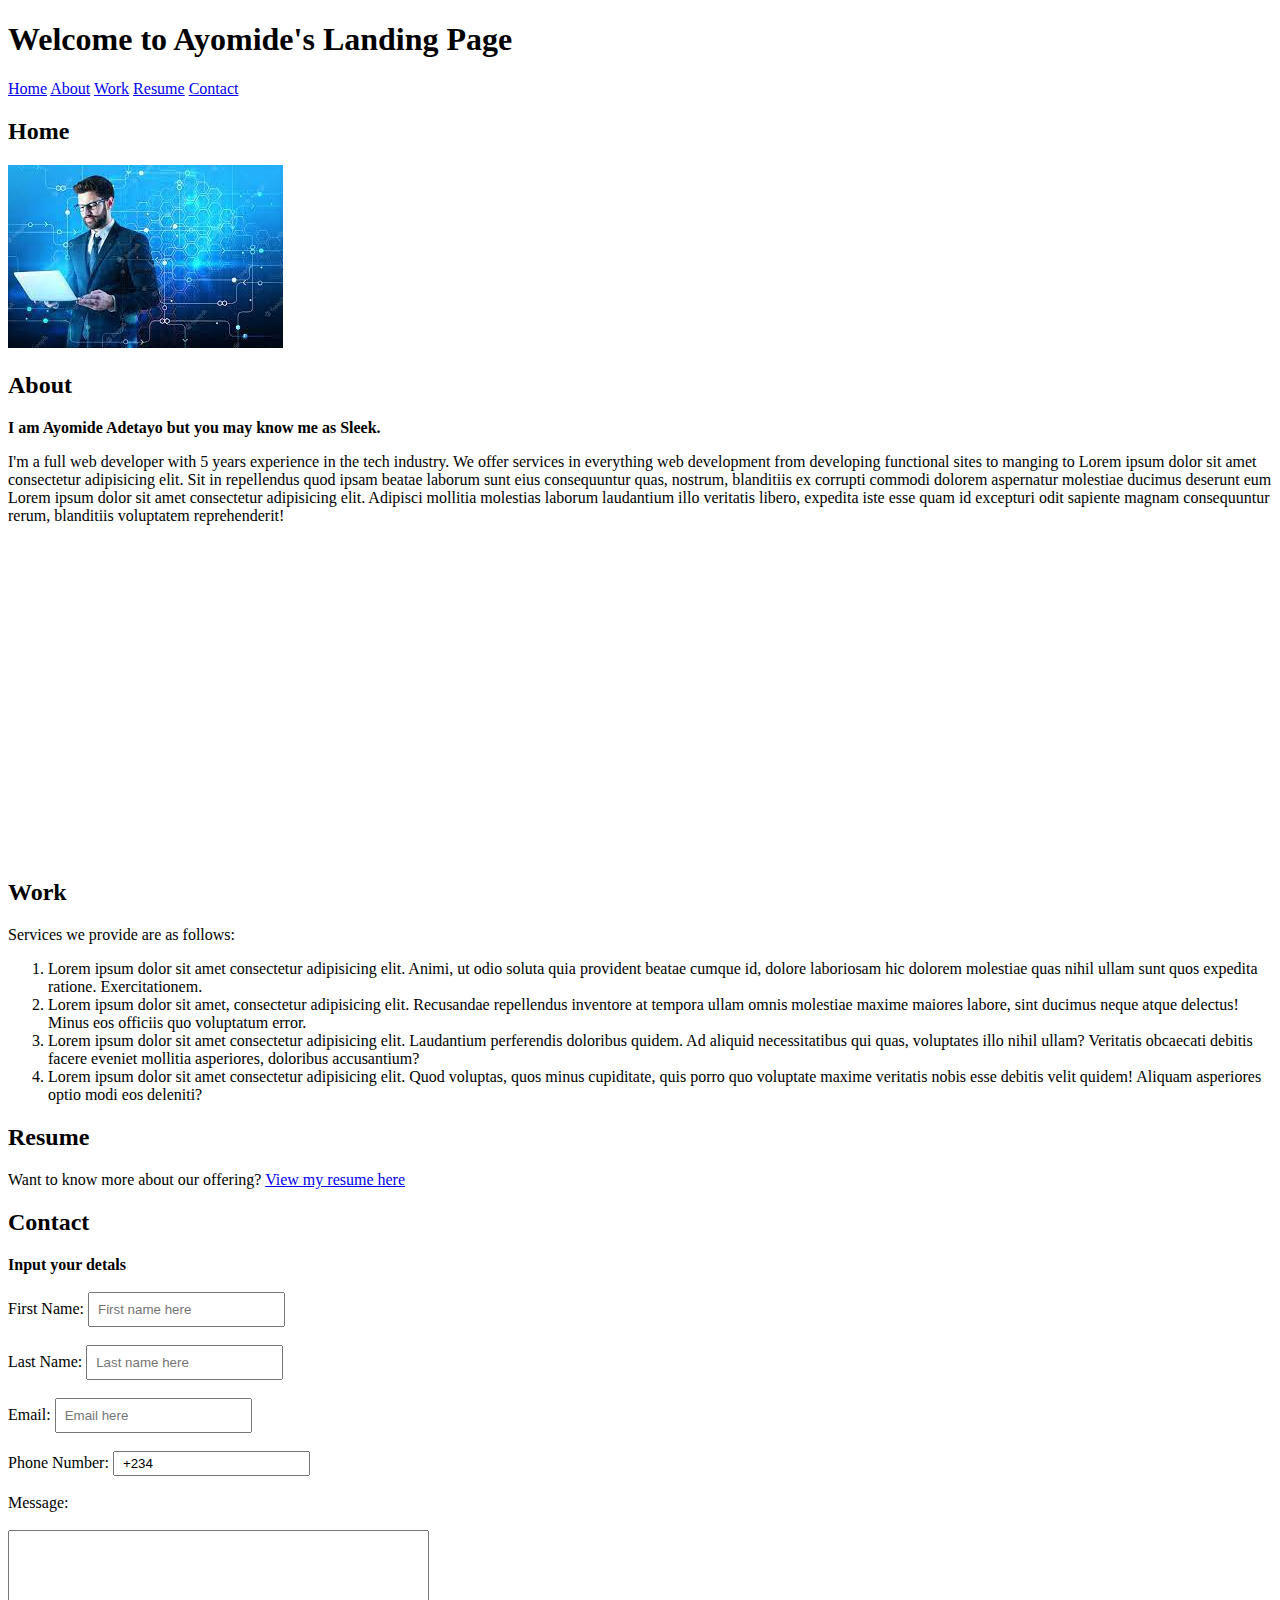
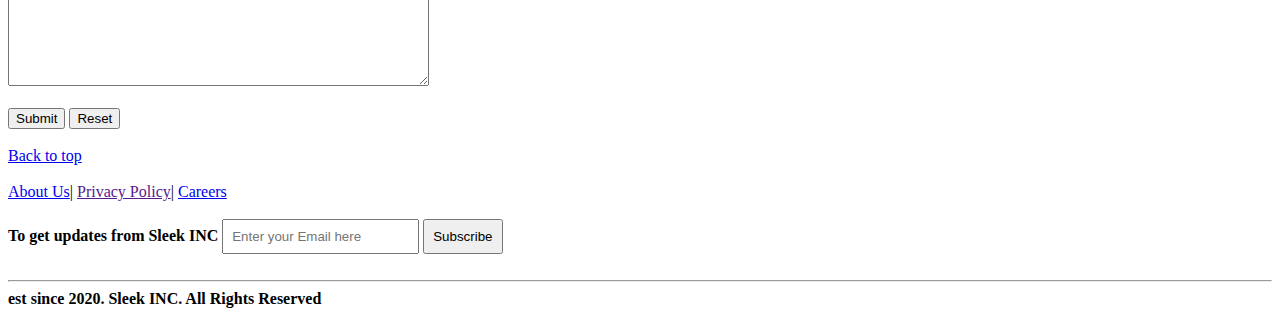
<file: html project/index.html>
<!DOCTYPE html>
<html lang="en">
<head>
    <meta charset="UTF-8">
    <meta name="viewport" content="width=device-width, initial-scale=1.0">
    <title>My Portfolio</title>
</head>
<body>
    <header>
        <h1>Welcome to Ayomide's Landing Page</h1>
        <!---->
        <nav>
            <a href="#home">Home</a>
            <a href="#about">About</a>
            <a href="#work">Work</a>
            <a href="#resume">Resume</a>
            <a href="#contact">Contact</a>
        </nav>
    </header>
    <main>
        <!--Home section-->
        <section id="home">
            <h2>Home</h2>
            <img src="pictures/Unknown" alt="Guru image">
        </section>
        <!--About section-->
        <section id="about">
            <h2>About</h2>
            <b>I am Ayomide Adetayo but you may know me as Sleek.</b> 
            <p>I'm a full web developer with 5 years experience in the tech industry. We offer services in everything web development from developing functional sites to manging to Lorem ipsum dolor sit amet consectetur adipisicing elit. Sit in repellendus quod ipsam beatae laborum sunt eius consequuntur quas, nostrum, blanditiis ex corrupti commodi dolorem aspernatur molestiae ducimus deserunt eum Lorem ipsum dolor sit amet consectetur adipisicing elit. Adipisci mollitia molestias laborum laudantium illo veritatis libero, expedita iste esse quam id excepturi odit sapiente magnam consequuntur rerum, blanditiis voluptatem reprehenderit!</p>
            <iframe width="560" height="315" src="https://www.youtube.com/embed/8OGyn383FLk?si=JItH4wkJhbZMUSkr" title="YouTube video player" frameborder="0" allow="accelerometer; autoplay; clipboard-write; encrypted-media; gyroscope; picture-in-picture; web-share" allowfullscreen></iframe>
        </section>
        <!--Work Section-->
        <section id="work">
            <h2>Work</h2>
            <p>Services we provide are as follows:</p>
            <ol>
                <li>Lorem ipsum dolor sit amet consectetur adipisicing elit. Animi, ut odio soluta quia provident beatae cumque id, dolore laboriosam hic dolorem molestiae quas nihil ullam sunt quos expedita ratione. Exercitationem.</li>
                <li>Lorem ipsum dolor sit amet, consectetur adipisicing elit. Recusandae repellendus inventore at tempora ullam omnis molestiae maxime maiores labore, sint ducimus neque atque delectus! Minus eos officiis quo voluptatum error.</li>
                <li>Lorem ipsum dolor sit amet consectetur adipisicing elit. Laudantium perferendis doloribus quidem. Ad aliquid necessitatibus qui quas, voluptates illo nihil ullam? Veritatis obcaecati debitis facere eveniet mollitia asperiores, doloribus accusantium?</li>
                <li>Lorem ipsum dolor sit amet consectetur adipisicing elit. Quod voluptas, quos minus cupiditate, quis porro quo voluptate maxime veritatis nobis esse debitis velit quidem! Aliquam asperiores optio modi eos deleniti?</li>
            </ol>
            </section>
            <!--Resume Section-->
            <section id="resume">
                <h2>Resume</h2>
                <p>Want to know more about our offering?    <a target="_blank" href="index2.html">View my resume here</a></p>
            </section>
            <!--Contact Form Section-->
        <section id="contact">
            <h2>Contact</h2>
            <b>Input your detals</b>
            <br>
            <br>
            <form>
                <label for="fname">First Name:</label>
                <input type="text" placeholder="First name here" style="padding: 8px;" required><br><br>
                <label for="lastname">Last Name:</label>
                <input type="text" placeholder="Last name here" style="padding: 8px;" required><br><br>
                <label for="Email">Email:   </label>
                <input type="email" placeholder="Email here" style="padding: 8px;" required><br><br>
                <label for="tel">Phone Number:   </label>
                <input type="tel" value="+234" style="padding: 8px; height: 5px;" required><br><br>
                <label for="message">Message:</label><br><br>
                <textarea name="message" id="" cols="50" rows="10"></textarea><br><br>
                <input type="submit" value="Submit">
                <input type="reset" value="Reset">
            </form>
            <br>
            <a href="#home">Back to top</a><br><br>
        </section>
    </main>
    <!--Footer section-->
    <footer>
        <a href="#about">About Us</a>|
        <a href="">Privacy Policy</a>|
        <a href="#">Careers</a><br><br>
        <form>
            <b>To get updates from Sleek INC</b>
            <input type="text" placeholder="Enter your Email here" style="padding: 8px;" required>
            <button style="padding: 8px;">Subscribe</button><br><br>
        </form>
        <hr>
        <b>est since 2020. Sleek INC. All Rights Reserved</b>
    </footer>
</body>
</html>
</file>
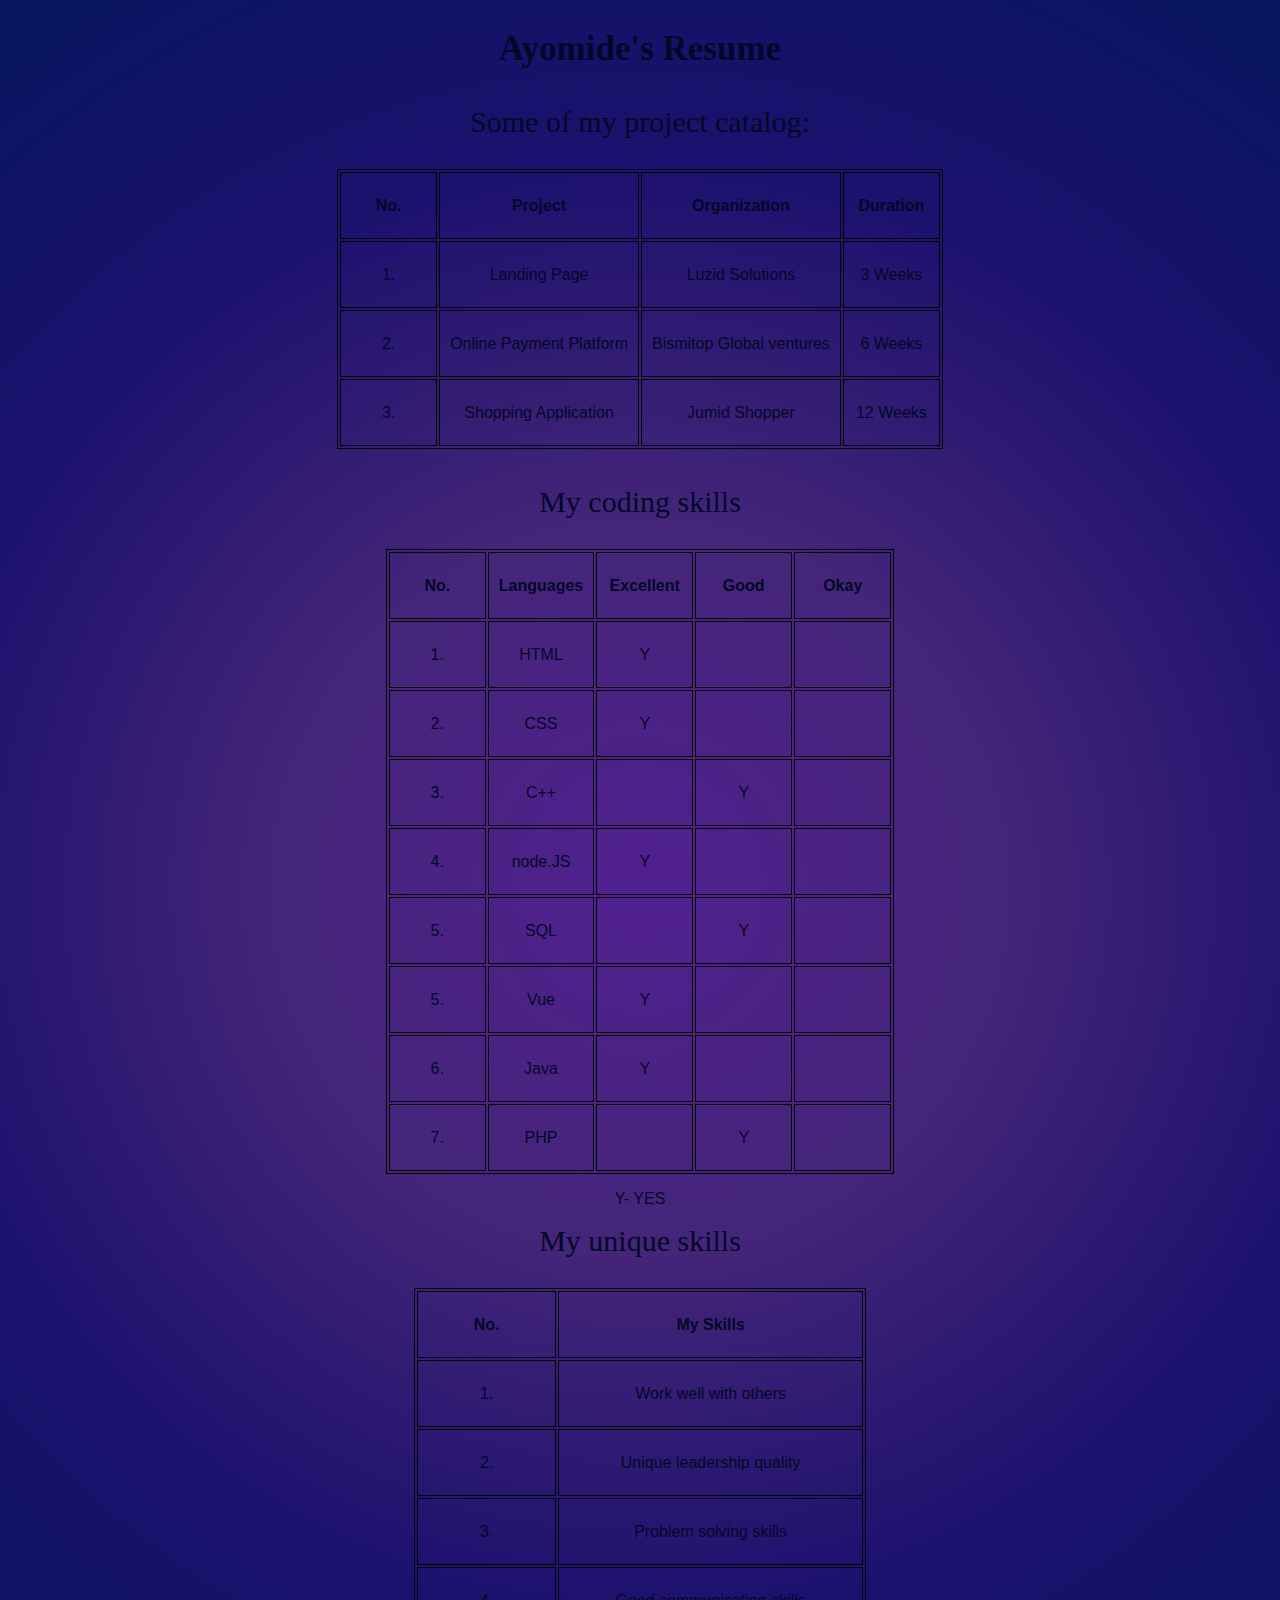
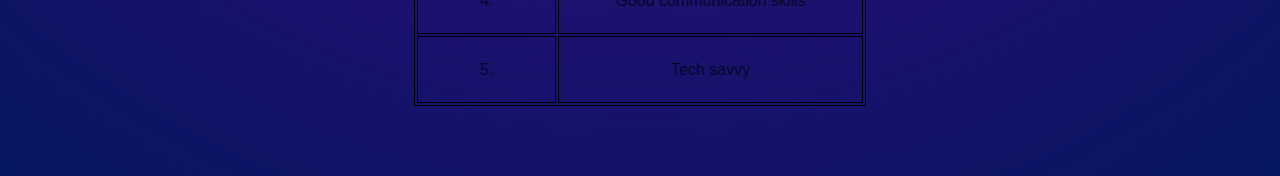
<file: index2.html>
<!DOCTYPE html>
<html lang="en">
<head>
    <meta charset="UTF-8">
    <meta name="viewport" content="width=device-width, initial-scale=1.0">
    <title>My Resume</title>
    <link rel="stylesheet" href="styles.css">
</head>
<body class="body2">
    <main>
        <h2 class="heading">Ayomide's Resume</h2><br><br>
        <!--Table for projects done-->
        <h3 class="subheading">Some of my project catalog:</h3>
        <table>
            <tr>
                <th>No.</th>
                <th>Project</th>
                <th>Organization</th>
                <th>Duration</th>
            </tr>
            <tr>
                <td>1.</td>
                <td>Landing Page</td>
                <td>Luzid Solutions</td>
                <td>3 Weeks</td>
            </tr>
            <tr>
                <td>2.</td>
                <td>Online Payment Platform</td>
                <td>Bismitop Global ventures</td>
                <td>6 Weeks</td>
            </tr>
            <tr>
                <td>3.</td>
                <td>Shopping Application</td>
                <td>Jumid Shopper</td>
                <td>12 Weeks</td>
            </tr>
        </table><br><br>
        <!--Table for skills possessed-->
        <h3 class="subheading">My coding skills</h3>
        <table>
            <tr>
                <th>No.</th>
                <th>Languages </th>
                <th>Excellent</th>
                <th>Good</th>
                <th>Okay</th>
            </tr>
            <tr>
                <td>1.</td>
                <td>HTML</td>
                <td>Y</td>
                <td></td>
                <td></td>
            </tr>
            <tr>
                <td>2.</td>
                <td>CSS</td>
                <td>Y</td>
                <td></td>
                <td></td>
            </tr>
            <tr>
                <td>3.</td>
                <td>C++</td>
                <td></td>
                <td>Y</td>
                <td></td>
            </tr>
            <tr>
                <td>4.</td>
                <td>node.JS</td>
                <td>Y</td>
                <td></td>
                <td></td>
            </tr>
            <tr>
                <td>5.</td>
                <td>SQL</td>
                <td></td>
                <td>Y</td>
                <td></td>
            </tr>
            <tr>
                <td>5.</td>
                <td>Vue</td>
                <td>Y</td>
                <td></td>
                <td></td>
            </tr>
            <tr>
                <td>6.</td>
                <td>Java</td>
                <td>Y</td>
                <td></td>
                <td></td>
            </tr>
            <tr>
                <td>7.</td>
                <td>PHP</td>
                <td></td>
                <td>Y</td>
                <td></td>
            </tr>
        </table>
        <p>Y- YES</p>
        <!--Table for unique skills i have-->
        <h3 class="subheading">My unique skills</h3>
        <table>
            <tr>
                <th>No.</th>
                <th>My Skills</th>
            </tr>
            <tr>
                <td>1.</td>
                <td>Work well with others </td>
            </tr>
            <tr>
                <td>2.</td>
                <td>Unique leadership quality</td>
            </tr>
            <tr>
                <td>3.</td>
                <td>Problem solving skills</td>
            </tr>
            <tr>
                <td>4.</td>
                <td>Good communication skills</td>
            </tr>
            <tr>
                <td>5.</td>
                <td>Tech savvy</td>
            </tr>
        </table>
    </main>
</body>
</html>
</file>
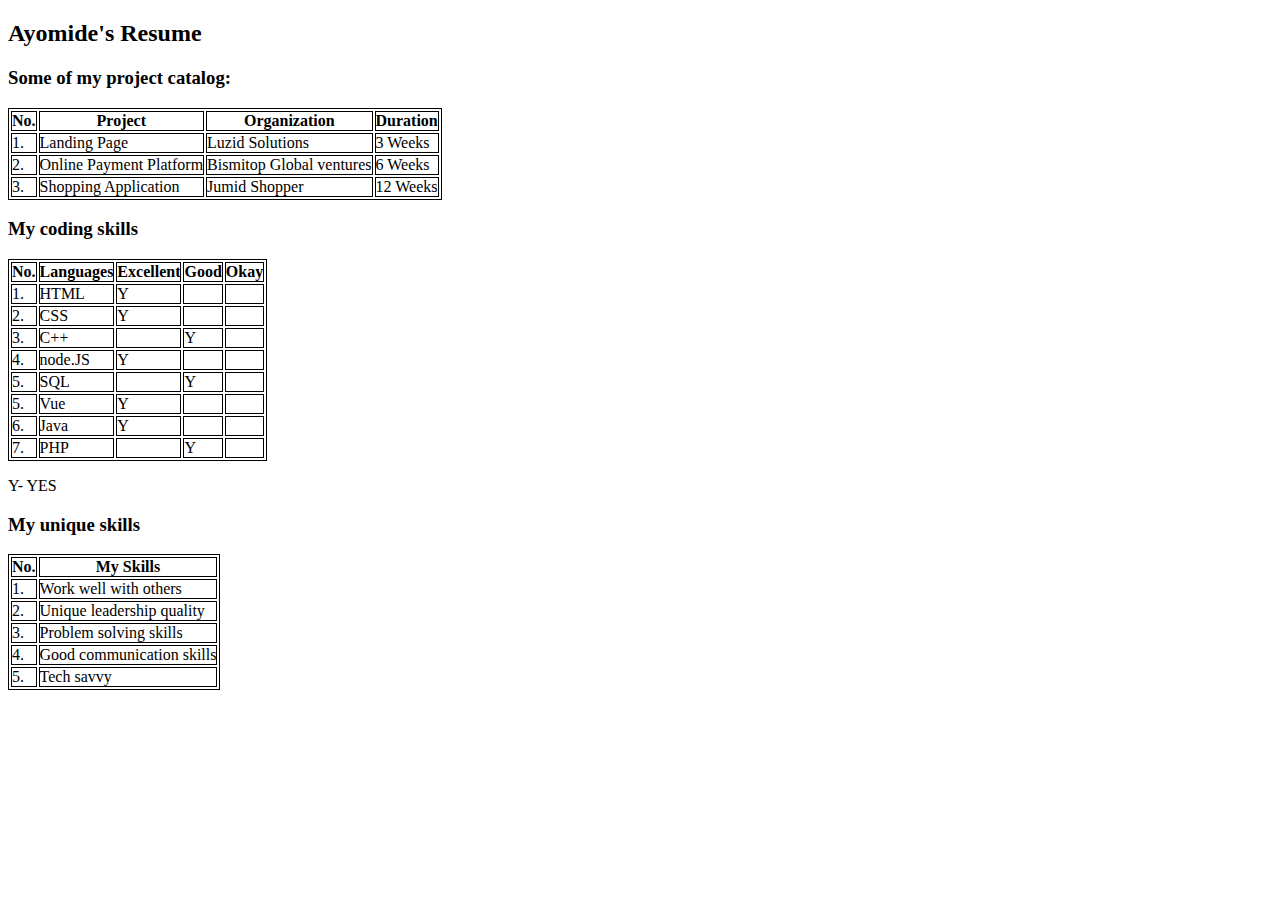
<file: html project/index2.html>
<!DOCTYPE html>
<html lang="en">
<head>
    <meta charset="UTF-8">
    <meta name="viewport" content="width=device-width, initial-scale=1.0">
    <title>My Resume</title>
    <link rel="stylesheet" href="style.css">
</head>
<body>
    <main>
        <h2>Ayomide's Resume</h2>
        <!--Table for projects done-->
        <h3>Some of my project catalog:</h3>
        <table>
            <tr>
                <th>No.</th>
                <th>Project</th>
                <th>Organization</th>
                <th>Duration</th>
            </tr>
            <tr>
                <td>1.</td>
                <td>Landing Page</td>
                <td>Luzid Solutions</td>
                <td>3 Weeks</td>
            </tr>
            <tr>
                <td>2.</td>
                <td>Online Payment Platform</td>
                <td>Bismitop Global ventures</td>
                <td>6 Weeks</td>
            </tr>
            <tr>
                <td>3.</td>
                <td>Shopping Application</td>
                <td>Jumid Shopper</td>
                <td>12 Weeks</td>
            </tr>
        </table>
        <!--Table for skills possessed-->
        <h3>My coding skills</h3>
        <table>
            <tr>
                <th>No.</th>
                <th>Languages </th>
                <th>Excellent</th>
                <th>Good</th>
                <th>Okay</th>
            </tr>
            <tr>
                <td>1.</td>
                <td>HTML</td>
                <td>Y</td>
                <td></td>
                <td></td>
            </tr>
            <tr>
                <td>2.</td>
                <td>CSS</td>
                <td>Y</td>
                <td></td>
                <td></td>
            </tr>
            <tr>
                <td>3.</td>
                <td>C++</td>
                <td></td>
                <td>Y</td>
                <td></td>
            </tr>
            <tr>
                <td>4.</td>
                <td>node.JS</td>
                <td>Y</td>
                <td></td>
                <td></td>
            </tr>
            <tr>
                <td>5.</td>
                <td>SQL</td>
                <td></td>
                <td>Y</td>
                <td></td>
            </tr>
            <tr>
                <td>5.</td>
                <td>Vue</td>
                <td>Y</td>
                <td></td>
                <td></td>
            </tr>
            <tr>
                <td>6.</td>
                <td>Java</td>
                <td>Y</td>
                <td></td>
                <td></td>
            </tr>
            <tr>
                <td>7.</td>
                <td>PHP</td>
                <td></td>
                <td>Y</td>
                <td></td>
            </tr>
        </table>
        <p>Y- YES</p>
        <!--Table for unique skills i have-->
        <h3>My unique skills</h3>
        <table>
            <tr>
                <th>No.</th>
                <th>My Skills</th>
            </tr>
            <tr>
                <td>1.</td>
                <td>Work well with others </td>
            </tr>
            <tr>
                <td>2.</td>
                <td>Unique leadership quality</td>
            </tr>
            <tr>
                <td>3.</td>
                <td>Problem solving skills</td>
            </tr>
            <tr>
                <td>4.</td>
                <td>Good communication skills</td>
            </tr>
            <tr>
                <td>5.</td>
                <td>Tech savvy</td>
            </tr>
        </table>
    </main>
</body>
</html>
</file>
<file: styles.css>
/* styling for home page */
*{
    box-sizing: inherit;
    font-family: 'Roboto', sans-serif;
}
body{
    background-image: radial-gradient(circle, #512090, #442579, #1c116e, #06165f);
    color: rgb(2, 8, 40);
    font-weight: 500;
}
.nav-bar{
    display: inline;
    height: 50px;
    position: fixed;
    background: linear-gradient(45deg, rgb(192, 115, 67), rgb(72, 30, 11), rgb(72, 29, 11));
    top: 0;
    left: 0;
    width: 100%;
    justify-content: space-between;
    z-index: 1;
}
.my-portfolio-logo{
    height: 50px;
    width: 20%;
    max-width: 250px;
}
.nav-ul{
    display: flex;
    float: right;
    justify-content: space-between;
    width: 55%;
    max-width: 600px;
    height: 50px;
    margin: auto 3% auto auto;
    align-items: center;
}
.nav-li{
    list-style: none;
    justify-content: center;
}
.nav-links{
    text-decoration: none;
    padding: 5px;
    font-size: 26px;
    color: black;
    margin: auto;
}
.nav-links:hover{
    background: linear-gradient(90deg, rgb(239, 65, 45), rgb(79, 41, 32));
}
#home{
    padding-top: 50px;
    text-align: center;
}
.section{
    font-size: 55px;
    font-family: cursive;
    padding-top: 60px;
    margin-top: 0;
}
.heading{
    font-family: fantasy;
    font-weight: 900;
    font-size: 35px;
    margin-bottom: 0;
}
.subheading{
    font-family: cursive;
    font-weight: 200;
    font-size: 30px;
    margin-top: 0;
}
.home-img{
    width: 200px;
    height: 200px;
    border-radius: 50%;
}
#about, #work, #resume{
    margin: auto 20%;
}
.texts{
    font-size: large;
}
.about-div-vid{
    text-align: center;
    margin-top: 70px;
}
.about-vid{
    box-shadow: -9px -9px 5px 7px #381e66;
}
#resume{
    text-align: center;
    height: 250px;
    margin-bottom: 100px;
    box-shadow: 5px 5px 10px 0 #512090
}
.resume-section{
    margin-bottom: 35px;
}
.links{
    color: rgba(228, 27, 27, 0.889);
}
.links:hover{
    color: rgba(162, 38, 38, 0.889);
}
#contact{
    width: 60%;
    min-width: 500px;
    height: 770px;
    margin: auto;
    text-align: center;
    box-shadow: 5px 5px 10px 0 #1a0635;
    margin-bottom: 70px;
    color: beige;
}
input{
    height: 20px; 
    border: 1px solid black;
}
label{
    font-size: 28px;
}
.form-input{
    height: 28px;
    float: right;
    width: 40%;
}
.form-div{
    width: 80%;
}
.form-textarea{
    float: right;
}
.form-button{
    border-radius: 50%;
    height: 25px;
    width: 70px;
    font-family: Roboto, Arial, Helvetica, sans-serif;
    font-size: medium;
    align-items: center;
}
.submit{
    background-color: red;
}
.form-button:hover{
    cursor: pointer;
    height: 32px;
    width: 77px;
    font-weight: 900;
}
.subscription-input{
    padding: 5px;
}
.subscribe-button{
    padding: 8px;
}
.footer-div{
    text-align: center;
}

/* styling for resume page */
table{
    border: 1px solid black;
    margin: auto;
    min-width: 450px;
}
td, th{
    border: 1px solid black;
    padding: 10px;
    height: 45px;
    min-width: 75px;
}
.body2{
    text-align: center;
    margin-bottom: 70px;
}
</file>
<file: html project/style.css>
table{
    border: 1px solid black;
}
td, th{
    border: 1px solid black;
    padding: 0;
}
input{
    height: 20px; border: 
    1px solid black;
}
</file>
